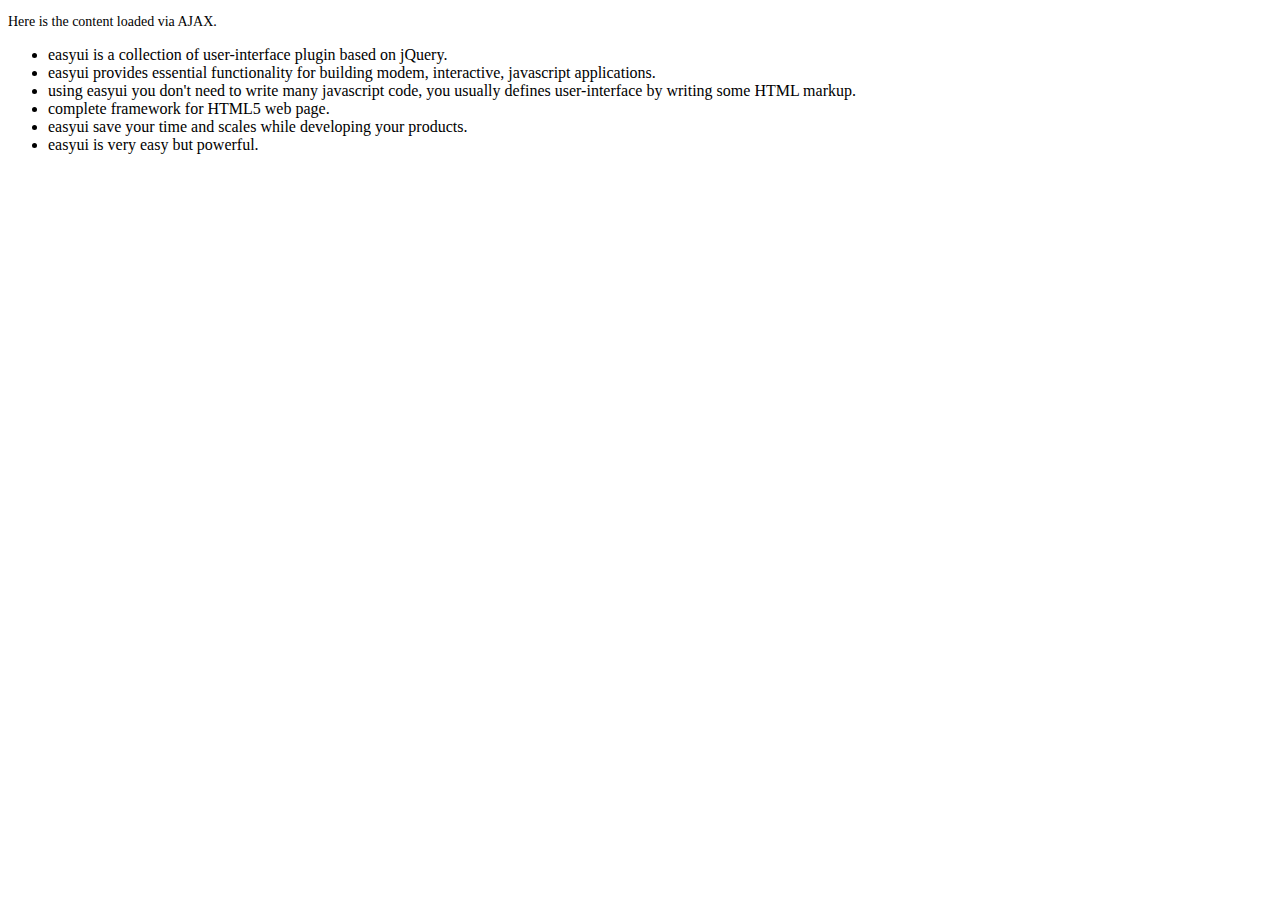
<file: src/main/resources/templates/easyui/1.3.2/demo/accordion/_content.html>
<!DOCTYPE html>
<html>
<head>
	<meta charset="UTF-8">
	<title>AJAX Content</title>
</head>
<body>
	<p style="font-size:14px">Here is the content loaded via AJAX.</p>
	<ul>
		<li>easyui is a collection of user-interface plugin based on jQuery.</li>
		<li>easyui provides essential functionality for building modem, interactive, javascript applications.</li>
		<li>using easyui you don't need to write many javascript code, you usually defines user-interface by writing some HTML markup.</li>
		<li>complete framework for HTML5 web page.</li>
		<li>easyui save your time and scales while developing your products.</li>
		<li>easyui is very easy but powerful.</li>
	</ul>
</body>
</html>
</file>
